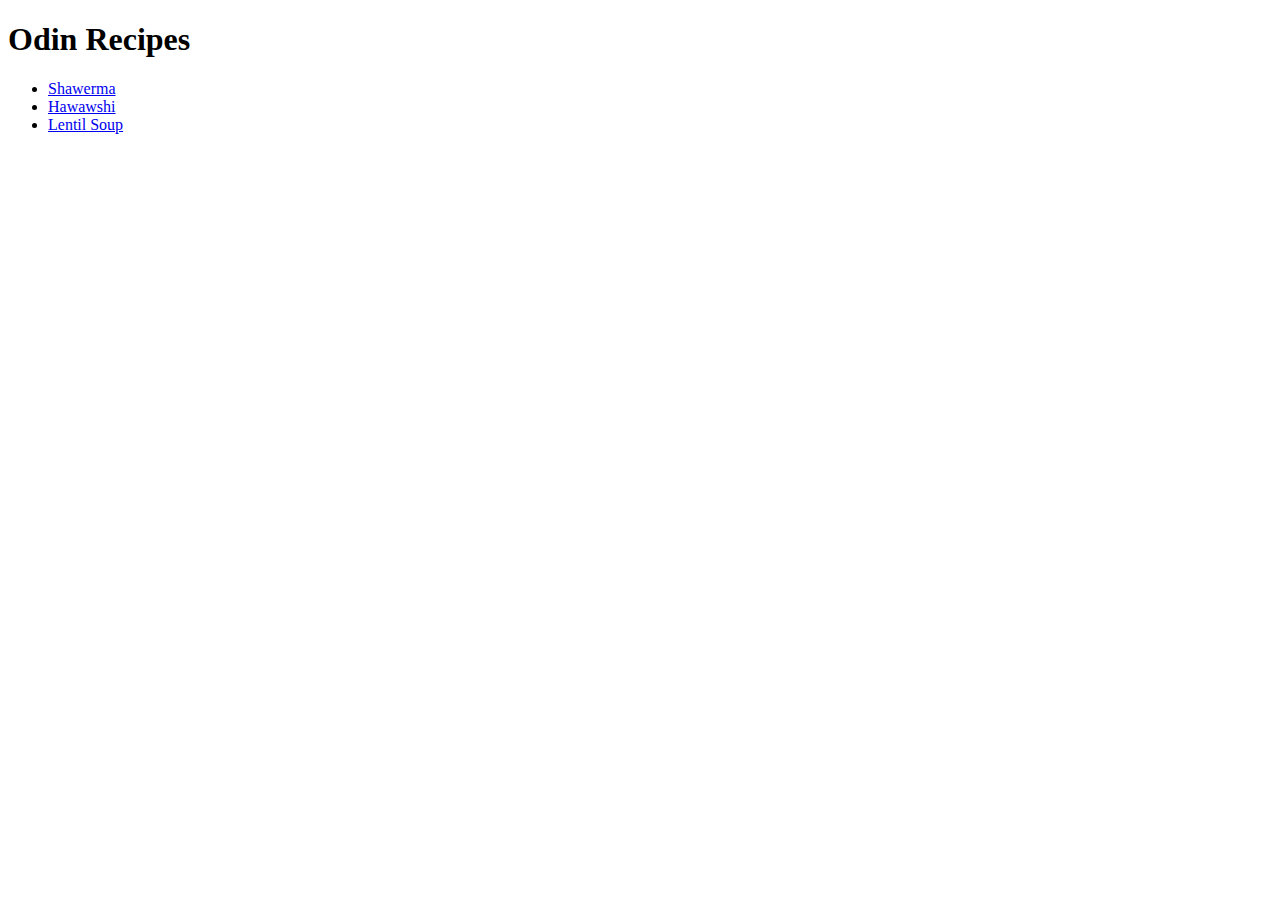
<file: index.html>
<!DOCTYPE html>
<html lang="en">
<head>
    <meta charset="UTF-8">
    <meta name="viewport" content="width=device-width, initial-scale=1.0">
    <title>Odin Recipes</title>
</head>
<body>
    <h1>Odin Recipes</h1>
    <ul>
        <li><a href="recipes/shawerma.html">Shawerma</a></li>
        <li><a href="recipes/hawawshi.html">Hawawshi</a></li>
        <li><a href="recipes/lentil.html">Lentil Soup</a></li>
    </ul>
</body>
</html>
</file>
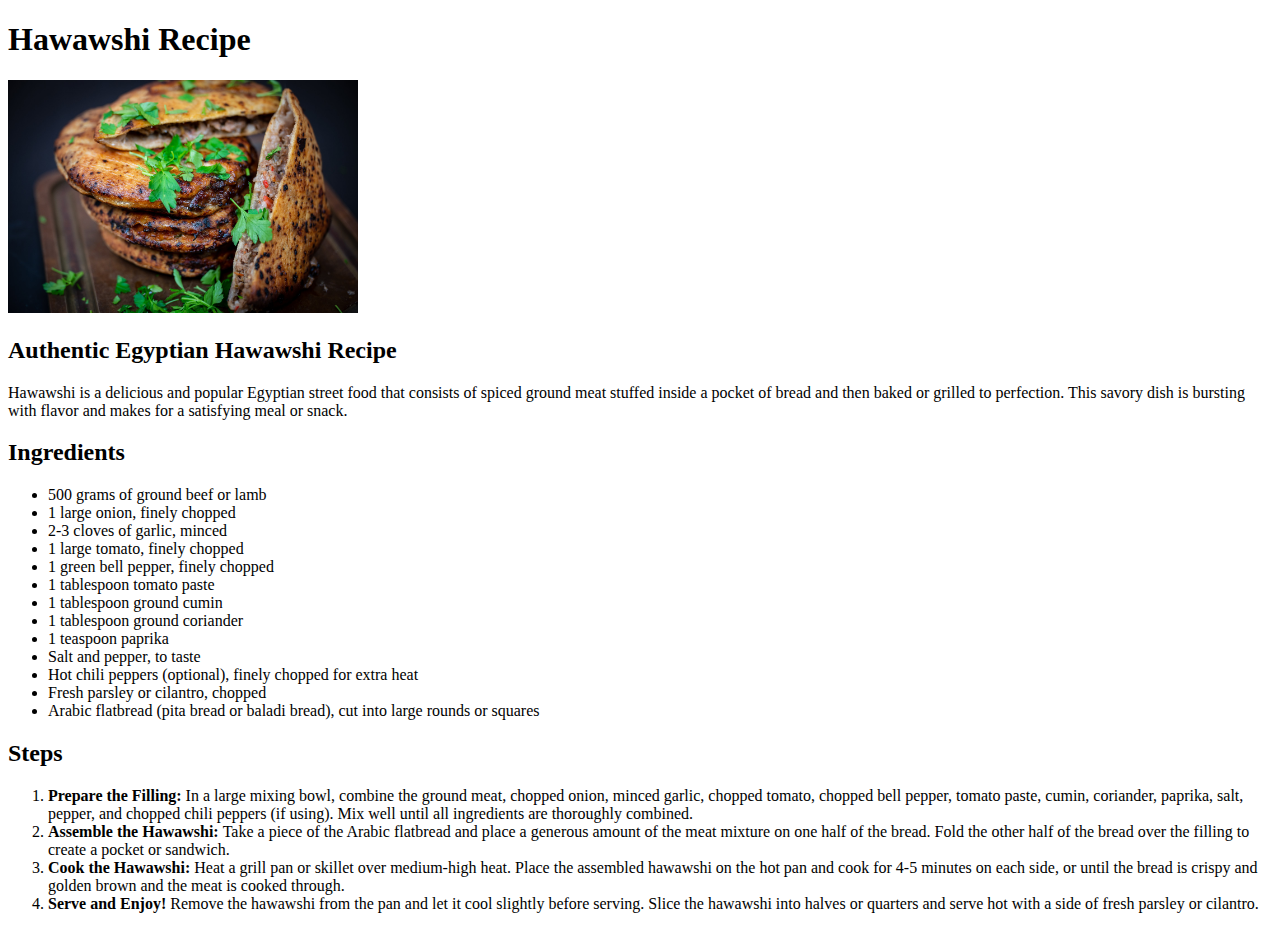
<file: recipes/hawawshi.html>
<!DOCTYPE html>
<html lang="en">
<head>
    <meta charset="UTF-8">
    <meta name="viewport" content="width=device-width, initial-scale=1.0">
    <title>Hawawshi</title>
</head>
<body>
    <h1>Hawawshi Recipe</h1>
    <img src="../images/hawawshi.jpg" alt="Sandwiches of Hawawshi" width="350">
    <h2>Authentic Egyptian Hawawshi Recipe</h2>
    <p>Hawawshi is a delicious and popular Egyptian street food that consists of spiced ground meat stuffed inside a pocket of bread and then baked or grilled to perfection. This savory dish is bursting with flavor and makes for a satisfying meal or snack.</p>
    <h2>Ingredients</h2>
    <ul>
        <li>500 grams of ground beef or lamb</li>
        <li>1 large onion, finely chopped</li>
        <li>2-3 cloves of garlic, minced</li>
        <li>1 large tomato, finely chopped</li>
        <li>1 green bell pepper, finely chopped</li>
        <li>1 tablespoon tomato paste</li>
        <li>1 tablespoon ground cumin</li>
        <li>1 tablespoon ground coriander</li>
        <li>1 teaspoon paprika</li>
        <li>Salt and pepper, to taste</li>
        <li>Hot chili peppers (optional), finely chopped for extra heat</li>
        <li>Fresh parsley or cilantro, chopped</li>
        <li>Arabic flatbread (pita bread or baladi bread), cut into large rounds or squares</li>
    </ul>

    <h2>Steps</h2>
    <ol>
        <li><b>Prepare the Filling: </b>In a large mixing bowl, combine the ground meat, chopped onion, minced garlic, chopped tomato, chopped bell pepper, tomato paste, cumin, coriander, paprika, salt, pepper, and chopped chili peppers (if using). Mix well until all ingredients are thoroughly combined.</li>
        <li><b>Assemble the Hawawshi: </b>Take a piece of the Arabic flatbread and place a generous amount of the meat mixture on one half of the bread. Fold the other half of the bread over the filling to create a pocket or sandwich.</li>
        <li><b>Cook the Hawawshi: </b>Heat a grill pan or skillet over medium-high heat. Place the assembled hawawshi on the hot pan and cook for 4-5 minutes on each side, or until the bread is crispy and golden brown and the meat is cooked through.</li>
        <li><b>Serve and Enjoy! </b>Remove the hawawshi from the pan and let it cool slightly before serving. Slice the hawawshi into halves or quarters and serve hot with a side of fresh parsley or cilantro.</li>
    </ol>
</body>
</html>
</file>
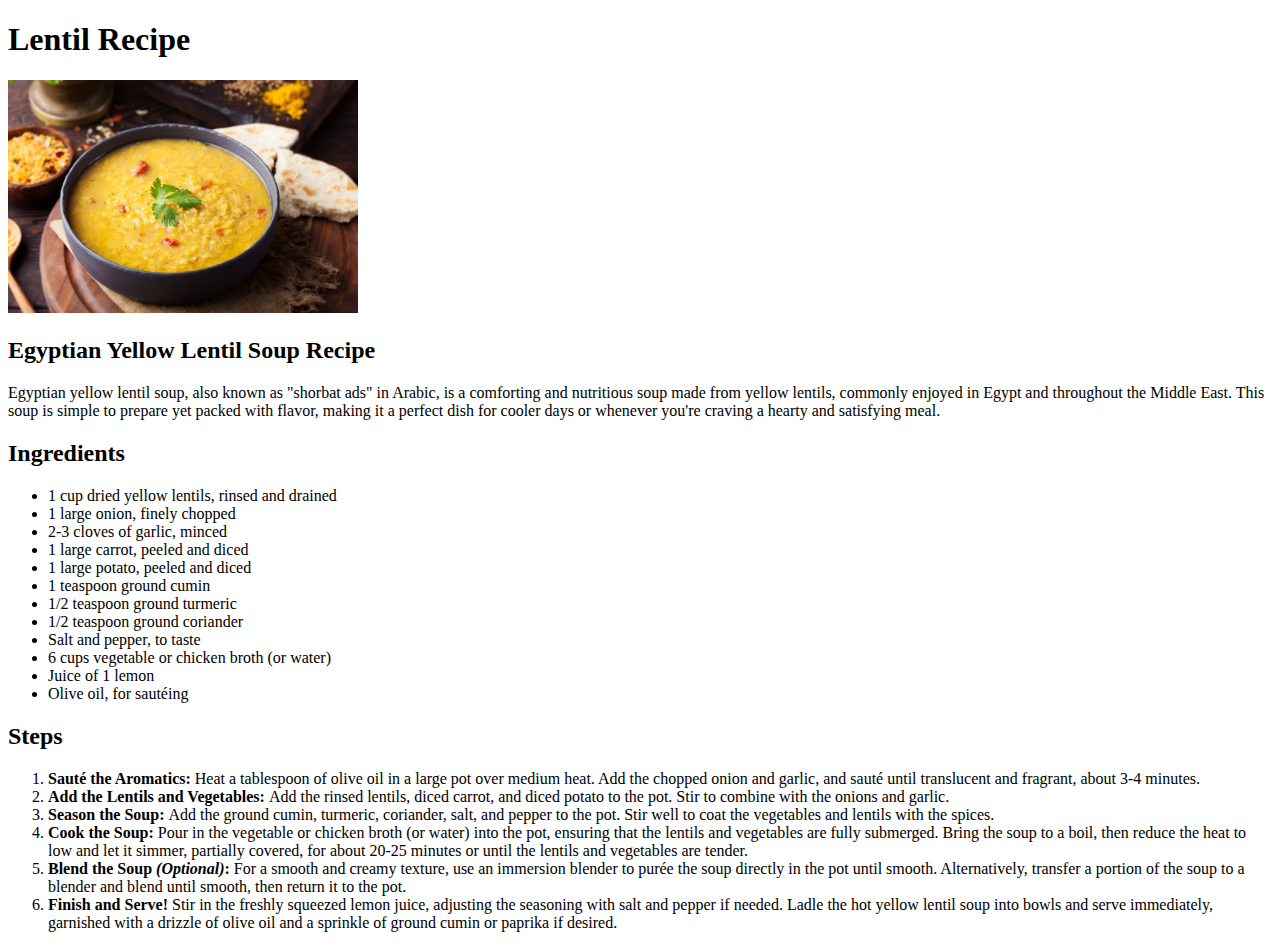
<file: recipes/lentil.html>
<!DOCTYPE html>
<html lang="en">
<head>
    <meta charset="UTF-8">
    <meta name="viewport" content="width=device-width, initial-scale=1.0">
    <title>Lentil Soup</title>
</head>
<body>
    <h1>Lentil Recipe</h1>
    <img src="../images/lentil.jpg" alt="Dish of Lentil Soup" width="350">
    <h2>Egyptian Yellow Lentil Soup Recipe</h2>
    <p>Egyptian yellow lentil soup, also known as "shorbat ads" in Arabic, is a comforting and nutritious soup made from yellow lentils, commonly enjoyed in Egypt and throughout the Middle East. This soup is simple to prepare yet packed with flavor, making it a perfect dish for cooler days or whenever you're craving a hearty and satisfying meal.</p>
    <h2>Ingredients</h2>
    <ul>
        <li>1 cup dried yellow lentils, rinsed and drained</li>
        <li>1 large onion, finely chopped</li>
        <li>2-3 cloves of garlic, minced</li>
        <li>1 large carrot, peeled and diced</li>
        <li>1 large potato, peeled and diced</li>
        <li>1 teaspoon ground cumin</li>
        <li>1/2 teaspoon ground turmeric</li>
        <li>1/2 teaspoon ground coriander</li>
        <li>Salt and pepper, to taste</li>
        <li>6 cups vegetable or chicken broth (or water)</li>
        <li>Juice of 1 lemon</li>
        <li>Olive oil, for sautéing</li>
    </ul>

    <h2>Steps</h2>
    <ol>
        <li><b>Sauté the Aromatics: </b>Heat a tablespoon of olive oil in a large pot over medium heat. Add the chopped onion and garlic, and sauté until translucent and fragrant, about 3-4 minutes.</li>
        <li><b>Add the Lentils and Vegetables: </b>Add the rinsed lentils, diced carrot, and diced potato to the pot. Stir to combine with the onions and garlic.</li>
        <li><b>Season the Soup: </b>Add the ground cumin, turmeric, coriander, salt, and pepper to the pot. Stir well to coat the vegetables and lentils with the spices.</li>
        <li><b>Cook the Soup: </b>Pour in the vegetable or chicken broth (or water) into the pot, ensuring that the lentils and vegetables are fully submerged. Bring the soup to a boil, then reduce the heat to low and let it simmer, partially covered, for about 20-25 minutes or until the lentils and vegetables are tender.</li>
        <li><b>Blend the Soup <i>(Optional)</i>: </b>For a smooth and creamy texture, use an immersion blender to purée the soup directly in the pot until smooth. Alternatively, transfer a portion of the soup to a blender and blend until smooth, then return it to the pot.</li>
        <li><b>Finish and Serve! </b>Stir in the freshly squeezed lemon juice, adjusting the seasoning with salt and pepper if needed. Ladle the hot yellow lentil soup into bowls and serve immediately, garnished with a drizzle of olive oil and a sprinkle of ground cumin or paprika if desired.</li>

    </ol>
</body>
</html>
</file>
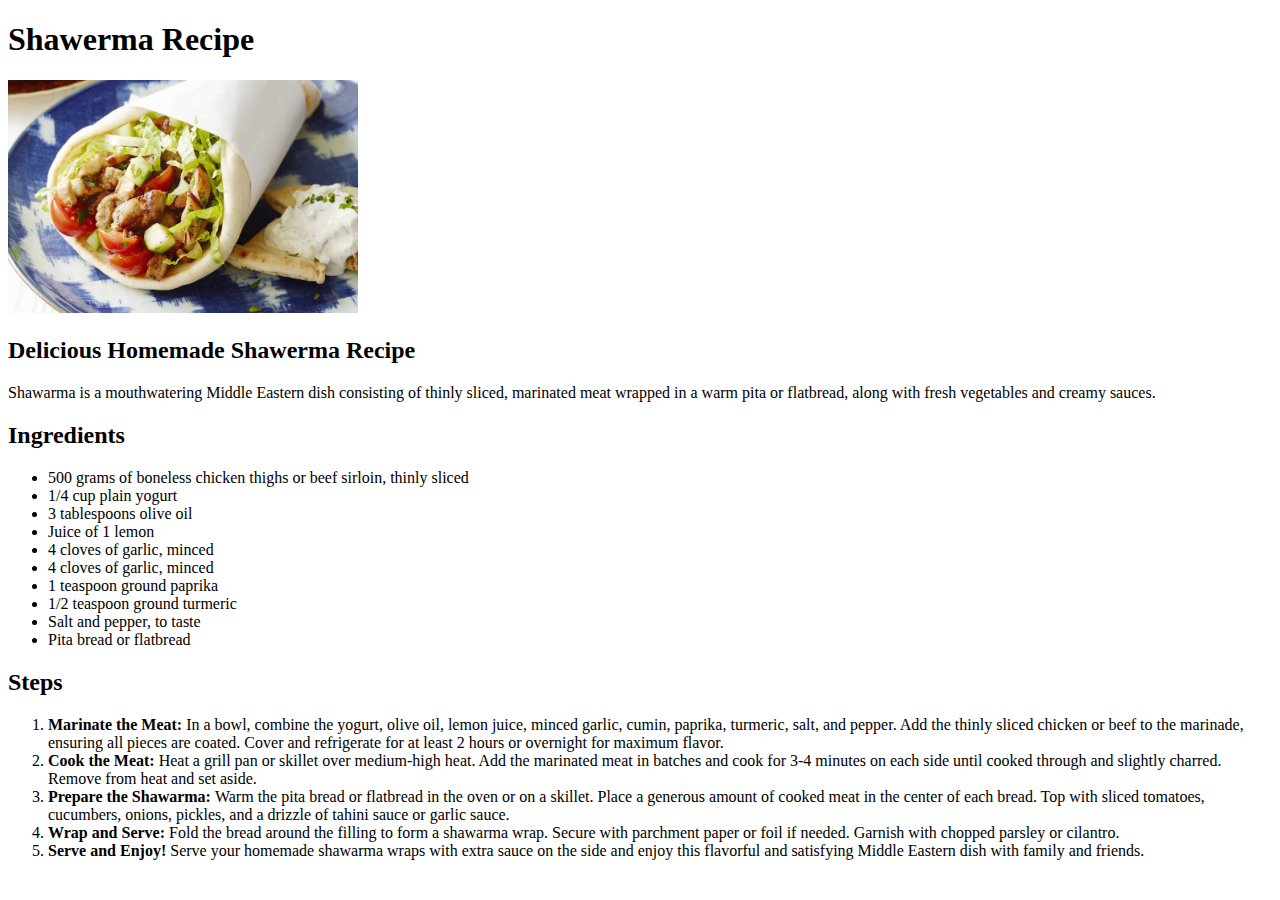
<file: recipes/shawerma.html>
<!DOCTYPE html>
<html lang="en">
<head>
    <meta charset="UTF-8">
    <meta name="viewport" content="width=device-width, initial-scale=1.0">
    <title>Shawerma</title>
</head>
<body>
    <h1>Shawerma Recipe</h1>
    <img src="../images/shawarma.jpg" alt="Wrapped Shawerma Sandwich" width="350">
    <h2>Delicious Homemade Shawerma Recipe</h2>
    <p>Shawarma is a mouthwatering Middle Eastern dish consisting of thinly sliced, marinated meat wrapped in a warm pita or flatbread, along with fresh vegetables and creamy sauces.</p>
    <h2>Ingredients</h2>
    <ul>
        <li>500 grams of boneless chicken thighs or beef sirloin, thinly sliced</li>
        <li>1/4 cup plain yogurt</li>
        <li>3 tablespoons olive oil</li>
        <li>Juice of 1 lemon</li>
        <li>4 cloves of garlic, minced</li>
        <li>4 cloves of garlic, minced</li>
        <li>1 teaspoon ground paprika</li>
        <li>1/2 teaspoon ground turmeric</li>
        <li>Salt and pepper, to taste</li>
        <li>Pita bread or flatbread</li>
    </ul>

    <h2>Steps</h2>
    <ol>
        <li><b>Marinate the Meat: </b>In a bowl, combine the yogurt, olive oil, lemon juice, minced garlic, cumin, paprika, turmeric, salt, and pepper. Add the thinly sliced chicken or beef to the marinade, ensuring all pieces are coated. Cover and refrigerate for at least 2 hours or overnight for maximum flavor.</li>
        <li><b>Cook the Meat: </b>Heat a grill pan or skillet over medium-high heat. Add the marinated meat in batches and cook for 3-4 minutes on each side until cooked through and slightly charred. Remove from heat and set aside.</li>
        <li><b>Prepare the Shawarma: </b>Warm the pita bread or flatbread in the oven or on a skillet. Place a generous amount of cooked meat in the center of each bread. Top with sliced tomatoes, cucumbers, onions, pickles, and a drizzle of tahini sauce or garlic sauce.</li>
        <li><b>Wrap and Serve: </b>Fold the bread around the filling to form a shawarma wrap. Secure with parchment paper or foil if needed. Garnish with chopped parsley or cilantro.</li>
        <li><b>Serve and Enjoy!</b> Serve your homemade shawarma wraps with extra sauce on the side and enjoy this flavorful and satisfying Middle Eastern dish with family and friends.</li>
    </ol>
</body>
</html>
</file>
